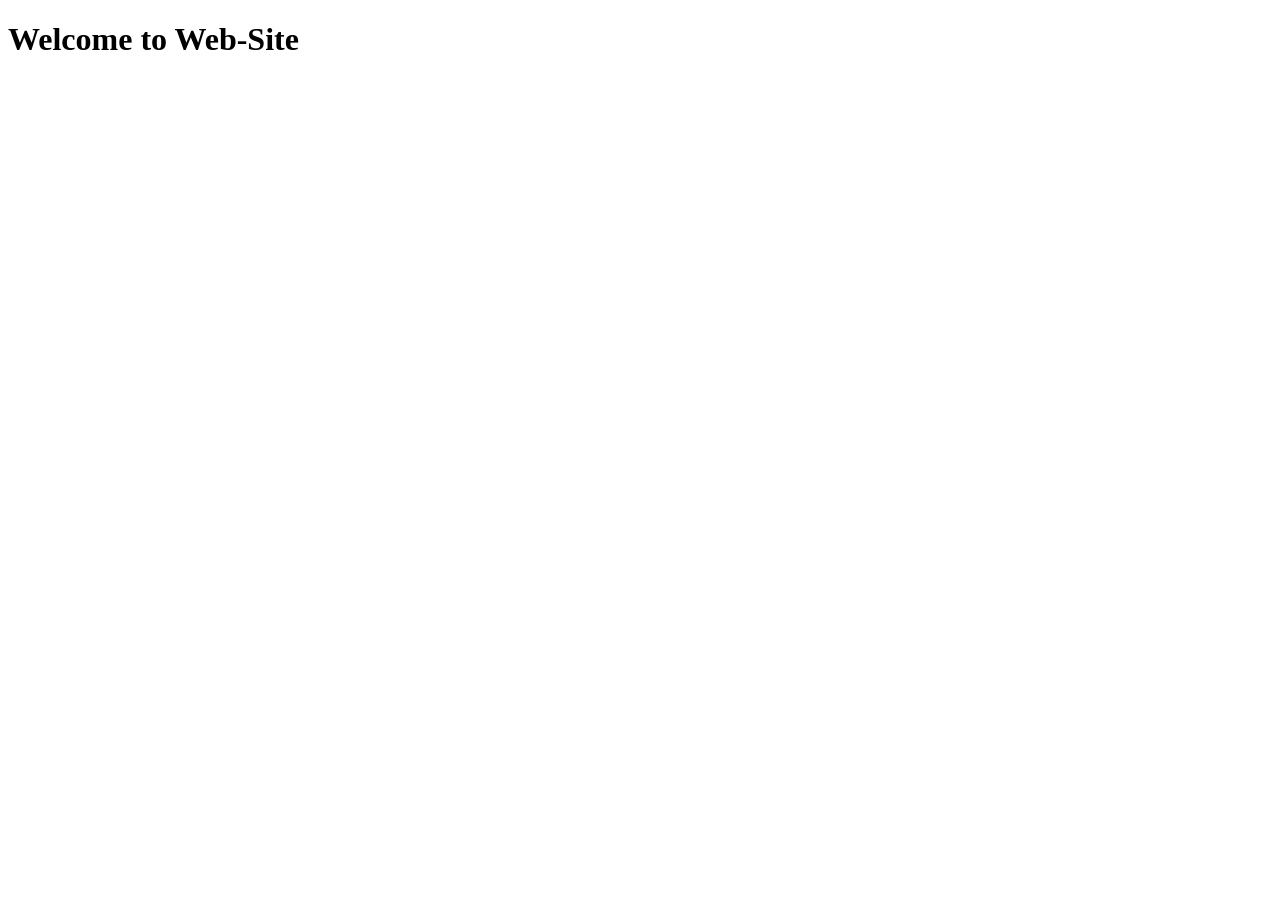
<file: src/main/resources/static/index.html>
<!DOCTYPE html>
<html lang="en">
<head>
    <meta charset="UTF-8">
    <meta name="viewport" content="width=device-width, initial-scale=1.0">
    <title>logrecon</title>
</head>
<body>
    <h1>Welcome to Web-Site</h1>
    
</body>
</html>
</file>
